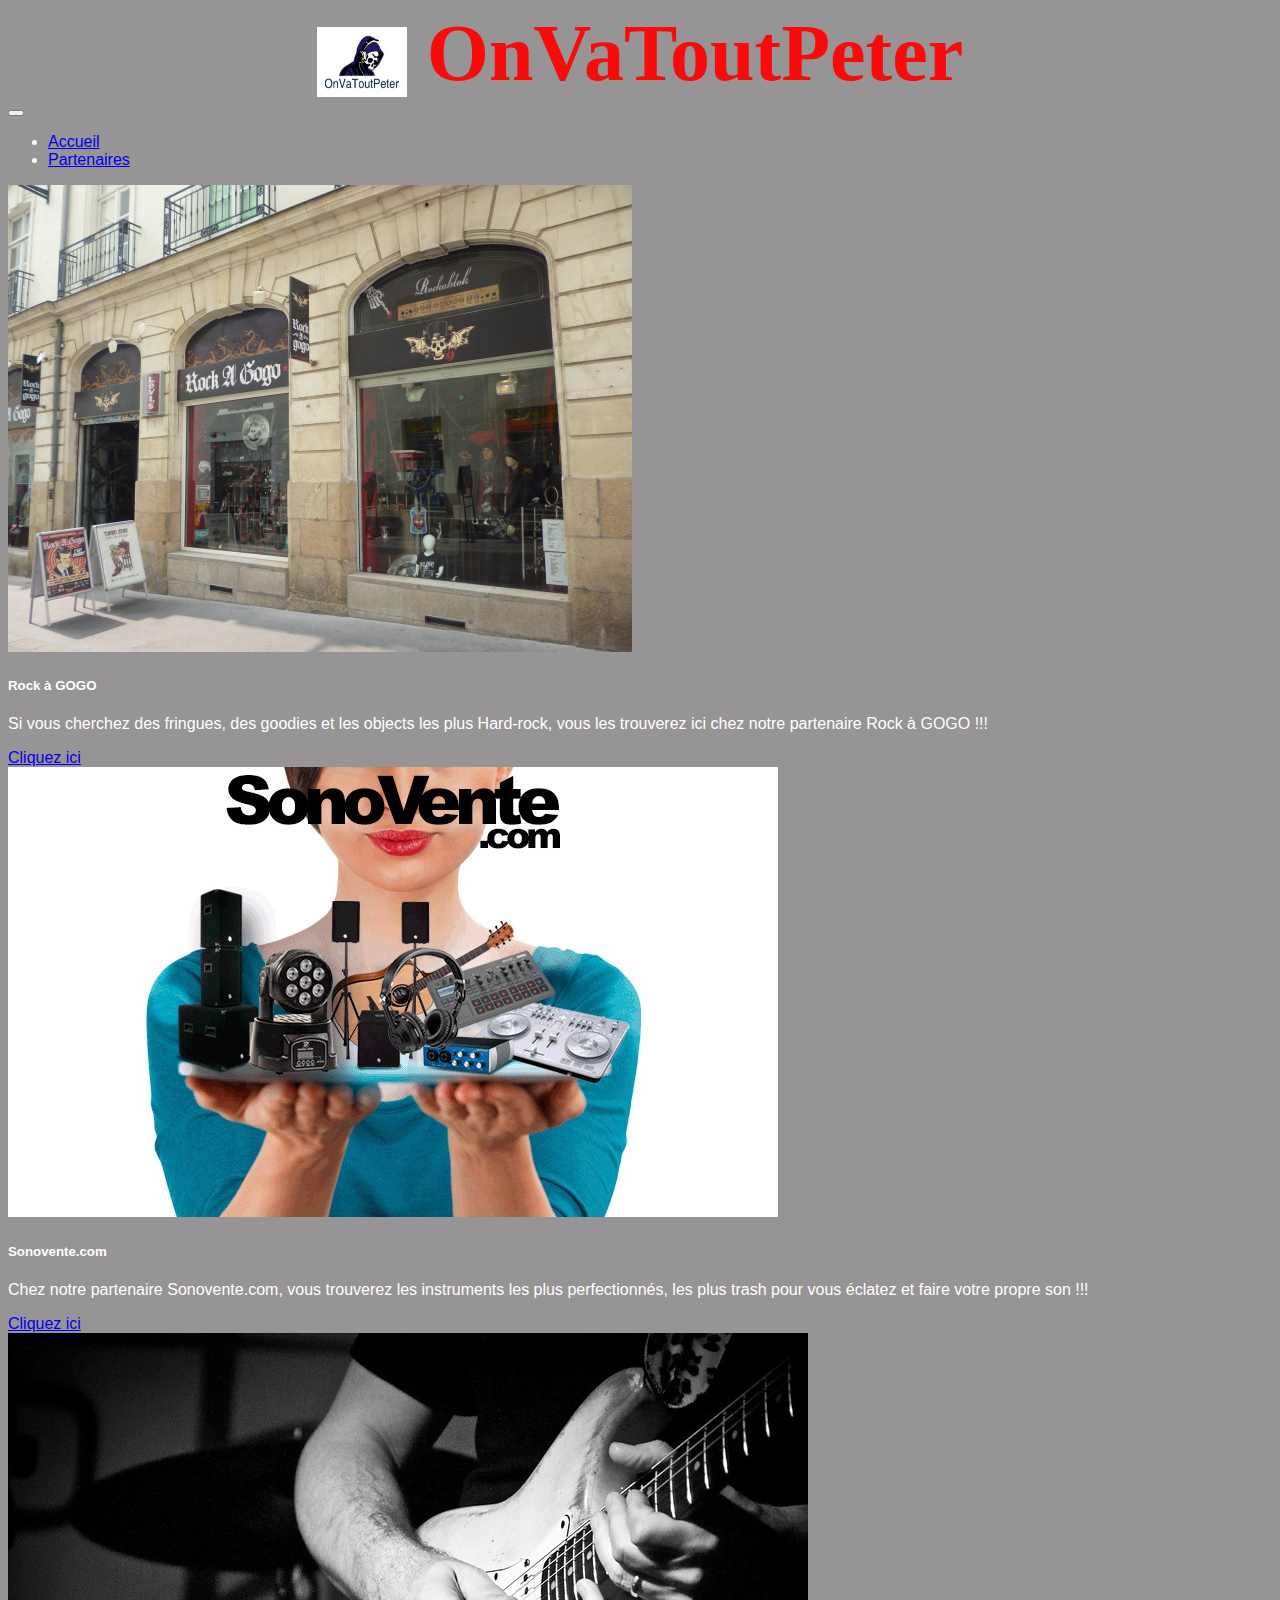
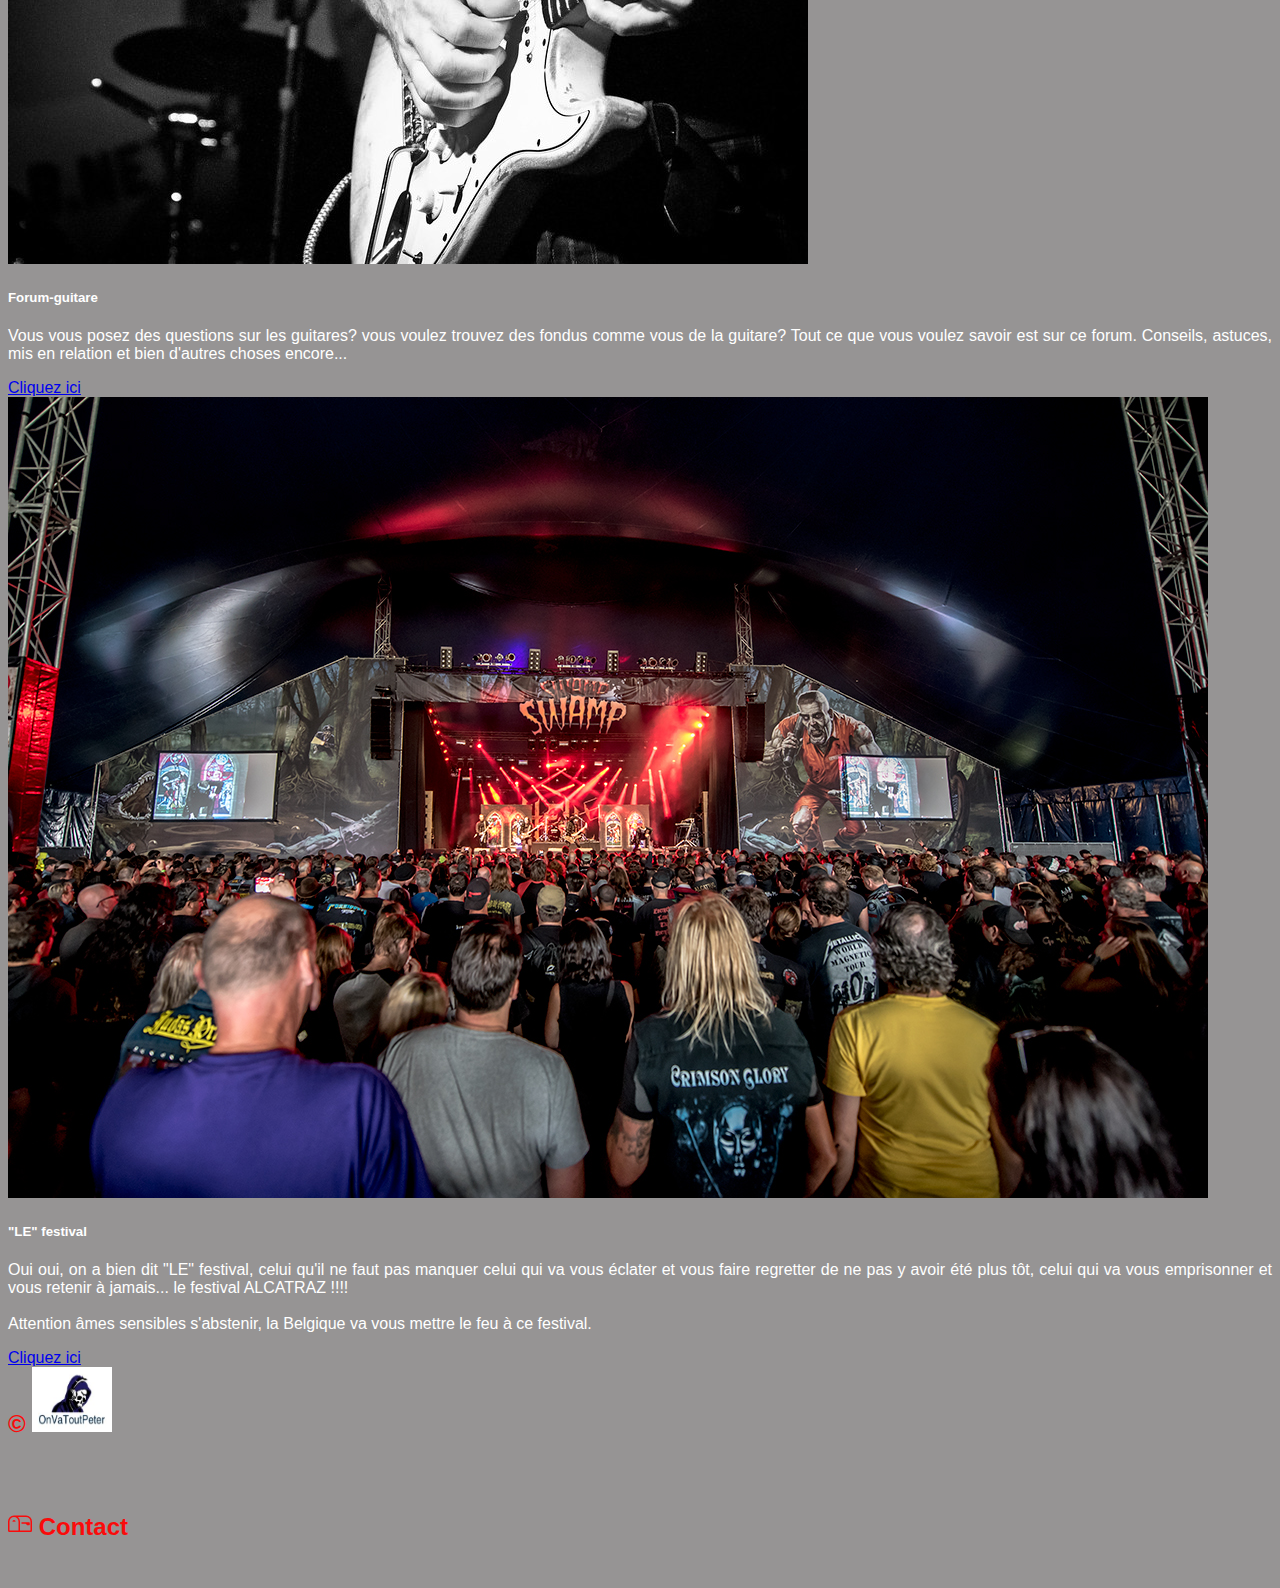
<file: partenaires.html>
<!DOCTYPE html>
<html lang="fr">
<head>
  <meta charset="UTF-8">
  <meta name="viewport" content="width=device-width, initial-scale=1.0">
  <title>partenaires</title>
  <link rel="stylesheet" 
  href="https://cdn.jsdelivr.net/npm/bootstrap@4.5.3/dist/css/bootstrap.min.css" 
  integrity="sha384-TX8t27EcRE3e/ihU7zmQxVncDAy5uIKz4rEkgIXeMed4M0jlfIDPvg6uqKI2xXr2" 
  crossorigin="anonymous">
  <link rel="stylesheet" href="./style.css">
  <link id="partenaires">
</head>

<body class="p-2">

  <!--title-->
  <header class="row no-gutters">
    <!--add logo-->
    <div class="title col-12">
      <img src="./media/logo1.jpg" width="90" height="70" class=" logoHeader d-inline-block">
      OnVaToutPeter </div>
  </header>
  
  <!--navigation-->
  <div class="row no-gutters mr-2 ml-2">
    <div class="col-12"> 
      <nav class="navbar navbar-expand-md navbar-dark bg-dark">
        <a class="navbar-brand m-auto" href="NavigationBar"></a>
        <button class="navbar-toggler" 
        type="button" 
        data-toggle="collapse" 
        data-target="#navbarNav" 
        aria-controls="navbarNav" 
        aria-expanded="false" 
        aria-label="Toggle navigation">
          <span class="navbar-toggler-icon"></span>
        </button>
        <div class="collapse navbar-collapse text-white" id="navbarNav">
          <ul class="navbar-nav mr-auto">
            <li class="nav-item">
              <a class="nav-link" href="./index.html">Accueil</a>
            </li>
            <li class="nav-item ">
              <a class="nav-link active" href="#">Partenaires</a>
            </li>
          </ul>
        </div>
      </nav>
    </div>
  </div>

  <main>
    <!--add partners-->
    <div class="col-12">
      <div class="row no-gutters align-items-center">

        <div class="col-md-4 mt-3 mb-3">
          <img src="./media/rock à gogo magasin.jpg" class="card-img" alt="store">
        </div>
        <div class="col-md-8">
          <div class="card-body">
            <h5 class="card-title">Rock à GOGO</h5>
            <p class="card-text">Si vous cherchez des fringues, des goodies et les objects les plus 
              Hard-rock, vous les trouverez ici chez notre partenaire Rock à GOGO !!!
            </p>
            <a class="btn btn-dark" 
            href="https://www.rockagogo.com/"
            target="_blank">
              Cliquez ici
            </a>
          </div>
        </div>

        <div class="col-md-4 mb-3">
          <img src="./media/sonovente.jpg" class="card-img" alt="guitare-store">
        </div>
        <div class="col-md-8">
          <div class="card-body">
            <h5 class="card-title">Sonovente.com</h5>
            <p class="card-text">Chez notre partenaire Sonovente.com, vous trouverez les instruments
              les plus perfectionnés, les plus trash pour vous éclatez et faire votre propre son !!!
            </p>
            <a class="btn btn-dark" 
            href="https://www.sonovente.com/"
            target="_blank">
              Cliquez ici
            </a>
          </div>
        </div>

        <div class="col-md-4 mb-3">
          <img src="./media/forum guitare.jpg" class="card-img" alt="forum">
        </div>
        <div class="col-md-8">
          <div class="card-body">
            <h5 class="card-title">Forum-guitare</h5>
            <p class="card-text">Vous vous posez des questions sur les guitares? vous voulez 
              trouvez des fondus comme vous de la guitare? Tout ce que vous voulez savoir est sur ce 
              forum. Conseils, astuces, mis en relation et bien d'autres choses encore...
            </p>
            <a class="btn btn-dark" 
            href="https://www.forum-guitare.fr/"
            target="_blank">
              Cliquez ici
            </a>
          </div>
        </div>

        <div class="col-md-4 mb-3">
          <img src="./media/festival alcatraz.jpg" class="card-img" alt="festival">
        </div>
        <div class="col-md-8">
          <div class="card-body">
            <h5 class="card-title">"LE" festival</h5>
            <p class="card-text">Oui oui, on a bien dit "LE" festival, celui qu'il ne faut pas manquer
              celui qui va vous éclater et vous faire regretter de ne pas y avoir été plus tôt, celui 
              qui va vous emprisonner et vous retenir à jamais... le festival ALCATRAZ !!!! 
              <br>
              <br>
              Attention âmes sensibles s'abstenir, la Belgique va vous mettre le feu à ce festival.

            </p>
            <a class="btn btn-dark" 
            href="https://www.alcatraz.be/fr/index"
            target="_blank">
              Cliquez ici
            </a>
          </div> 
        </div>
      </div>
    </div>

  </main>
    
  <!--footer with "tous droits réservés" and logo-->
  <footer class="row no-gutters text-center border-top border-dark">
    <div class="col-6">
      <a class="copyright">
        &copy
      </a>
      <img src="./media/logo1.jpg" width="80" height="65" class="d-inline-block">
    </div>
    <div class="col-6">
      <a class="copyright" href="mailto: exemple.exercice@gmail.com">
        <svg width="1em" height="1em" viewBox="0 0 16 16" class="bi bi-mailbox" 
        fill="currentColor" xmlns="http://www.w3.org/2000/svg">
          <path fill-rule="evenodd" d="M4 4a3 3 0 0 0-3 3v6h6V7a3 3 0 0 0-3-3zm0-1h8a4 4 0 0 1 4 4v6a1 
          1 0 0 1-1 1H1a1 1 0 0 1-1-1V7a4 4 0 0 1 4-4zm2.646 1A3.99 3.99 0 0 1 8 
          7v6h7V7a3 3 0 0 0-3-3H6.646z"/>
          <path fill-rule="evenodd" d="M11.793 8.5H9v-1h5a.5.5 0 0 1 .5.5v1a.5.5 0 0 
          1-.5.5h-1a.5.5 0 0 1-.354-.146l-.853-.854z"/>
          <path d="M5 7c0 .552-.448 0-1 0s-1 .552-1 0a1 1 0 0 1 2 0z"/>
        </svg>
        Contact
      </a>
    </div>
  </footer>

  <noscript>
    <p>Merci d'activer Javascript afin de pouvoir bénéficier de toutes les 
      fonctionnalités de ce site</p>
  </noscript>
  <script 
    src="https://code.jquery.com/jquery-3.5.1.slim.min.js" 
    integrity="sha384-DfXdz2htPH0lsSSs5nCTpuj/zy4C+OGpamoFVy38MVBnE+IbbVYUew+OrCXaRkfj" 
    crossorigin="anonymous">
  </script>
  <script src="https://cdn.jsdelivr.net/npm/bootstrap@4.5.3/dist/js/bootstrap.bundle.min.js" 
  integrity="sha384-ho+j7jyWK8fNQe+A12Hb8AhRq26LrZ/JpcUGGOn+Y7RsweNrtN/tE3MoK7ZeZDyx" 
  crossorigin="anonymous">
  </script>
  </script>

</body>
</html>
</file>
<file: style.css>
header, footer {
  color: rgb(250, 11, 11);
  font-weight: bold;
}

body {
  background: rgb(150, 148, 148);
  text-align: justify;
  font-family:Arial, Helvetica, sans-serif;
  color: white;
}

.title, h1, h2 {
  font-family: 'chiller', cursive;
  font-size: 5em;
  text-align: center;

}

.copyright {
  text-decoration: none;
  font-size: 1.5em;
  color: rgb(250, 11, 11);
}

.logoHeader {
  vertical-align: sub;
}

footer {
  line-height: 100px;
}
</file>
